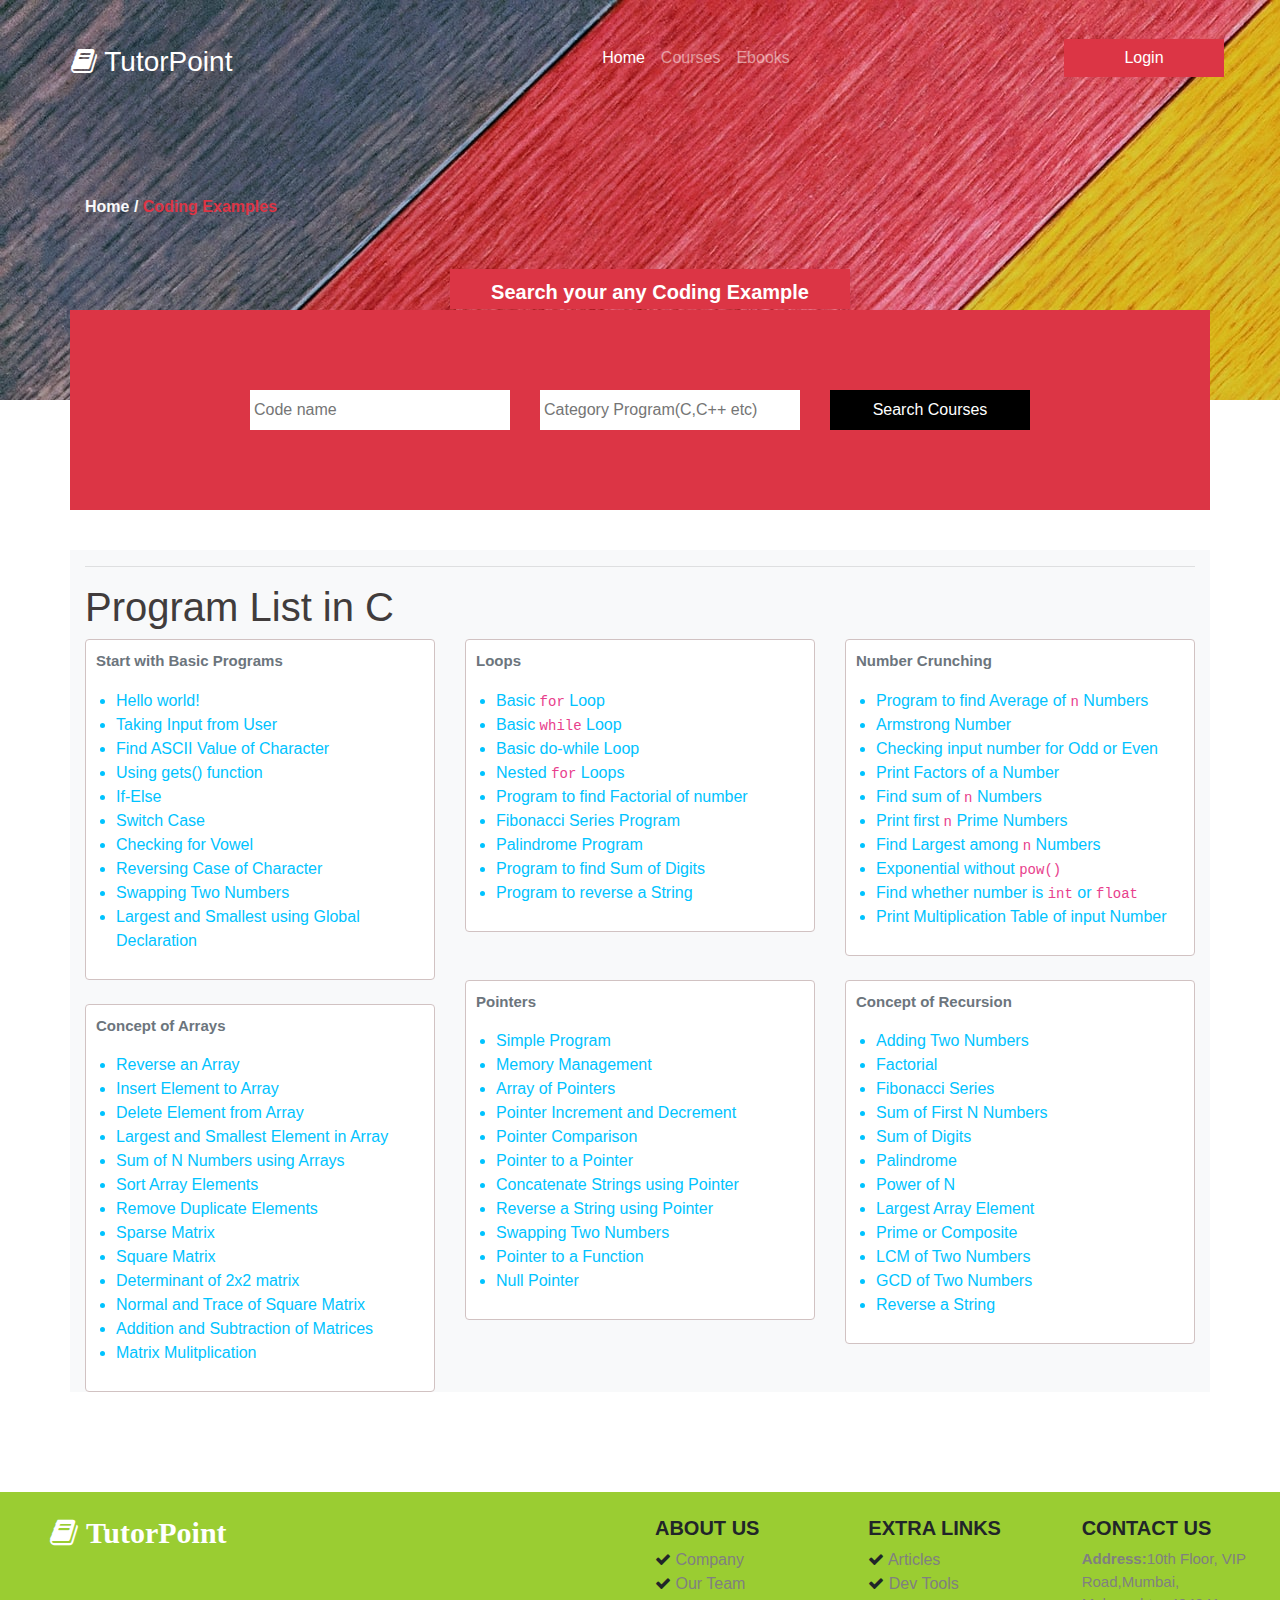
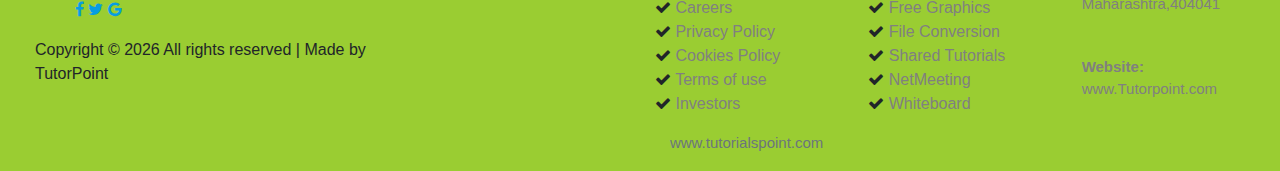
<file: Tutorpoint/Coding-examples.html>
<!DOCTYPE html>
<html lang="en">

<head>
    <meta charset="UTF-8">
    <meta http-equiv="X-UA-Compatible" content="IE=edge">
    <meta name="viewport" content="width=device-width, initial-scale=1">
    <title>Coding Examples</title>
    <!-- Latest compiled and minified CSS -->
    <link rel="stylesheet" href="https://cdn.jsdelivr.net/npm/bootstrap@4.6.1/dist/css/bootstrap.min.css">

    <!-- jQuery library -->
    <script src="https://cdn.jsdelivr.net/npm/jquery@3.5.1/dist/jquery.slim.min.js"></script>

    <!-- Popper JS -->
    <script src="https://cdn.jsdelivr.net/npm/popper.js@1.16.1/dist/umd/popper.min.js"></script>

    <!-- Latest compiled JavaScript -->
    <script src="https://cdn.jsdelivr.net/npm/bootstrap@4.6.1/dist/js/bootstrap.bundle.min.js"></script>
    <link rel="stylesheet" type="text/css" href="style.css">
    <link rel="stylesheet" href="https://cdnjs.cloudflare.com/ajax/libs/font-awesome/4.7.0/css/font-awesome.min.css">

</head>

<body>
    <div id="preloder">
        <div class="loader"></div>
    </div>

    <div class="header1">
        <nav class="navbar navbar-expand-lg navbar-dark  ">
            <div class="site-logo col-lg-3 col-md-3">
                <h3 style="color:white;margin-top:15px;margin-left: 40px;"><i class="fa fa-book" aria-hidden="true"></i> TutorPoint</h3>
            </div>

            <div class="collapse navbar-collapse" id="navbarSupportedContent">
                <ul class="navbar-nav mx-auto">
                    <li class="nav-item active">
                        <a class="nav-link" href="index.html">Home <span class="sr-only">(current)</span></a>
                    </li>
                    <li class="nav-item">
                        <a class="nav-link " href="Courses.html">Courses</a>
                    </li>
                    <li class="nav-item">
                        <a class="nav-link " href="E-BOOK.html">Ebooks</a>
                    </li>
                </ul>
                <div>
                    <a href="E-BOOK.html" class="btn btn-danger my-2 my-sm-0 login" type="submit">Login</a>
                </div>
            </div>
        </nav>

        <!--form-->
        <div>
            <div class="container " style="margin-top: 100px;">
                <div>
                    <a class="text-light" href="index.html"><strong>Home /</strong></a>
                    <span class="text-danger"><strong>Coding Examples</strong></span>


                </div>
            </div>
        </div>
        <div class="container-fluid small-cont bg-danger">
            <div style="text-align: center;font-size: 20px;color: white; padding-top: 8px;"><strong>Search your any Coding Example</strong></div>
        </div>
        <div class=" jumbotron-fluid bg-danger pnk-cont">
            <div class="container">


                <Form class="row fom1 justify-content-center">
                    <div>
                        <input type="text " class="code" placeholder="Code name" name="Course">
                    </div>
                    <div>
                        <input type="text " class="categoryp" placeholder="Category Program(C,C++ etc)" name="Category">
                    </div>
                    <div>
                        <button class="btn btn-blk btn-search" type="submit">Search Courses</button>

                    </div>
                </Form>
            </div>
        </div>
    </div>








    </header>

    <!---section 2-->
    <div class="container bg-light big-cont">
        <div class="row">
            <div class="col-12 ">

                <hr/>

                <h1 style="color: rgb(65, 60, 60);">Program List in C <i class="fas fa-long-arrow-alt-right"></i></h1>

                <div class="row">
                    <div class="col-4">
                        <div class="card bg-white boxe " style="padding:10px;">
                            <p class=" crd-head text-muted "><b>Start with Basic Programs  </b></p>

                            <ul class="list " style="padding-left:20px; ">
                                <li>Hello world!</li>
                                <li>Taking Input from User</li>
                                <li>Find ASCII Value of Character</li>
                                <li>Using gets() function</li>
                                <li>If-Else</li>
                                <li>Switch Case</li>
                                <li>Checking for Vowel</li>
                                <li>Reversing Case of Character</li>
                                <li>Swapping Two Numbers</li>
                                <li>Largest and Smallest using Global Declaration</li>
                            </ul>
                        </div>
                    </div>
                    <div class="col-4 ">
                        <div class="card bg-white boxe " style="padding:10px; ">
                            <p class="crd-head text-muted "><b>Loops</b></p>
                            <ul class="list " style="padding-left:20px; ">
                                <li>Basic <code>for</code> Loop</li>
                                <li>Basic <code>while</code> Loop</li>
                                <li>Basic do-while Loop</li>
                                <li>Nested <code>for</code> Loops</li>
                                <li>Program to find Factorial of number</li>
                                <li>Fibonacci Series Program</li>
                                <li>Palindrome Program</li>
                                <li>Program to find Sum of Digits</li>
                                <li>Program to reverse a String</li>
                            </ul>
                        </div>
                    </div>
                    <div class="col-4 ">
                        <div class="card bg-white boxe " style="padding:10px; ">
                            <p class="crd-head text-muted "><b>Number Crunching</b></p>
                            <ul class="list " style="padding-left:20px; ">
                                <li>Program to find Average of <code>n</code> Numbers</li>
                                <li>Armstrong Number</li>
                                <li>Checking input number for Odd or Even</li>
                                <li>Print Factors of a Number</li>
                                <li>Find sum of <code>n</code> Numbers</li>
                                <li>Print first <code>n</code> Prime Numbers</li>
                                <li>Find Largest among <code>n</code> Numbers</li>
                                <li>Exponential without <code>pow()</code method</li>
                    <li>Find whether number is <code>int</code> or <code>float</code></li>
                                <li>Print Multiplication Table of input Number</li>
                            </ul>
                        </div>
                    </div>
                </div>
                <div class="row ">
                    <div class="col-4 "><br>
                        <div class="card bg-white boxe " style="padding:10px; ">
                            <p class="crd-head text-muted "><b>Concept of Arrays</b></p>
                            <ul class="list " style="padding-left:20px; ">
                                <li>Reverse an Array</li>
                                <li>Insert Element to Array</li>
                                <li>Delete Element from Array</li>
                                <li>Largest and Smallest Element in Array</li>
                                <li>Sum of N Numbers using Arrays</li>
                                <li>Sort Array Elements</li>
                                <li>Remove Duplicate Elements</li>
                                <li>Sparse Matrix</li>
                                <li>Square Matrix</li>
                                <li>Determinant of 2x2 matrix</li>
                                <li>Normal and Trace of Square Matrix</li>
                                <li>Addition and Subtraction of Matrices</li>
                                <li>Matrix Mulitplication</li>
                            </ul>
                        </div>
                    </div>
                    <div class="col-4 ">
                        <div class="card bg-white boxe " style="padding:10px; ">
                            <p class="crd-head text-muted "><b>Pointers</b></p>
                            <ul class="list " style="padding-left:20px; ">
                                <li>Simple Program</li>
                                <li>Memory Management</li>
                                <li>Array of Pointers</li>
                                <li>Pointer Increment and Decrement</li>
                                <li>Pointer Comparison</li>
                                <li>Pointer to a Pointer</li>
                                <li>Concatenate Strings using Pointer</li>
                                <li>Reverse a String using Pointer</li>
                                <li>Swapping Two Numbers</li>
                                <li>Pointer to a Function</li>
                                <li>Null Pointer</li>
                            </ul>
                        </div>
                    </div>
                    <div class="col-4 ">
                        <div class="card bg-white boxe " style="padding:10px; ">
                            <p class="crd-head text-muted "><b>Concept of Recursion</b></p>
                            <ul class="list " style="padding-left:20px; ">
                                <li>Adding Two Numbers</li>
                                <li>Factorial</li>
                                <li>Fibonacci Series</li>
                                <li>Sum of First N Numbers</li>
                                <li>Sum of Digits</li>
                                <li>Palindrome</li>
                                <li>Power of N</li>
                                <li>Largest Array Element</li>
                                <li>Prime or Composite</li>
                                <li>LCM of Two Numbers</li>
                                <li>GCD of Two Numbers</li>
                                <li>Reverse a String</li>
                            </ul>
                        </div>
                    </div>
                </div>
            </div>
        </div>
    </div>

    <!---section 4 (footer)-->

    <footer>
        <div class=" jumbotron-fluid bg-clr ">

            <div class="container-fluid ">
                <div class="row ">
                    <div class="col-md-6 col-lg-4 col-xl-4 ">
                        <div>
                            <div class="col foot ">
                                <div class="col-lg fa fa-book " style="color:white; font-size: 30px; "> <strong>TutorPoint</strong></div>
                                <br>
                                <br>
                                <br>
                                <ul>
                                    <a href="# " class="fa fa-facebook fa1 "></a>
                                    <a href="# " class="fa fa-twitter fa1 "></a>
                                    <a href="# " class="fa fa-google fa1"></a>
                                </ul>
                                Copyright &copy;
                                <script>
                                    document.write(new Date().getFullYear());
                                </script>
                                All rights reserved | Made by TutorPoint
                                <br>
                                <br>
                            </div>
                        </div>
                    </div>
                    <div class="col-lg-2 ">


                    </div>

                    <div class="col-lg-2 ">
                        <br>
                        <h5><b>ABOUT US</b></h5>
                        <ul class="list-unstyled ">
                            <li><i class="fa fa-check "></i> <a href=" ">Company</a></li>
                            <li><i class="fa fa-check "></i> <a href=" ">Our Team</a></li>
                            <li><i class="fa fa-check "></i> <a href=" ">Careers</a></li>
                            <li><i class="fa fa-check "></i> <a href=" ">Privacy Policy</a></li>
                            <li><i class="fa fa-check "></i> <a href=" ">Cookies Policy</a></li>
                            <li><i class="fa fa-check "></i> <a href=" ">Terms of use</a></li>
                            <li><i class="fa fa-check "></i> <a href=" ">Investors</a></li>
                        </ul>
                        <p class="text-muted " style="font-size: 15px; ">www.tutorialspoint.com</p>
                    </div>
                    <div class="col-lg-2 ">
                        <br>
                        <h5><b>EXTRA LINKS</b></h5>
                        <ul class="list-unstyled ">
                            <li><i class="fa fa-check "></i> <a href=" ">Articles</a></li>
                            <li><i class="fa fa-check "></i> <a href=" ">Dev Tools</a></li>
                            <li><i class="fa fa-check "></i> <a href=" ">Free Graphics</a></li>
                            <li><i class="fa fa-check "></i> <a href=" ">File Conversion</a></li>
                            <li><i class="fa fa-check "></i> <a href=" ">Shared Tutorials</a></li>
                            <li><i class="fa fa-check "></i> <a href=" ">NetMeeting</a></li>
                            <li><i class="fa fa-check "></i> <a href=" ">Whiteboard</a></li>
                        </ul>
                    </div>
                    <div class="col-lg-2 ">
                        <br>
                        <h5><b>CONTACT US</b></h5>
                        <ul class=" list-unstyled ">



                            <li>
                                <p class="text1 "> <strong>Address:</strong>10th Floor, VIP Road,Mumbai, Maharashtra,404041</p>
                            </li>
                            <br>
                            <li>
                                <p class="text1 "><strong>Website:</strong> <a href="index.html ">www.Tutorpoint.com</a></p>
                            </li>
                        </ul>
                    </div>
                </div>
            </div>
        </div>

    </footer>
</body>

</html>
</file>
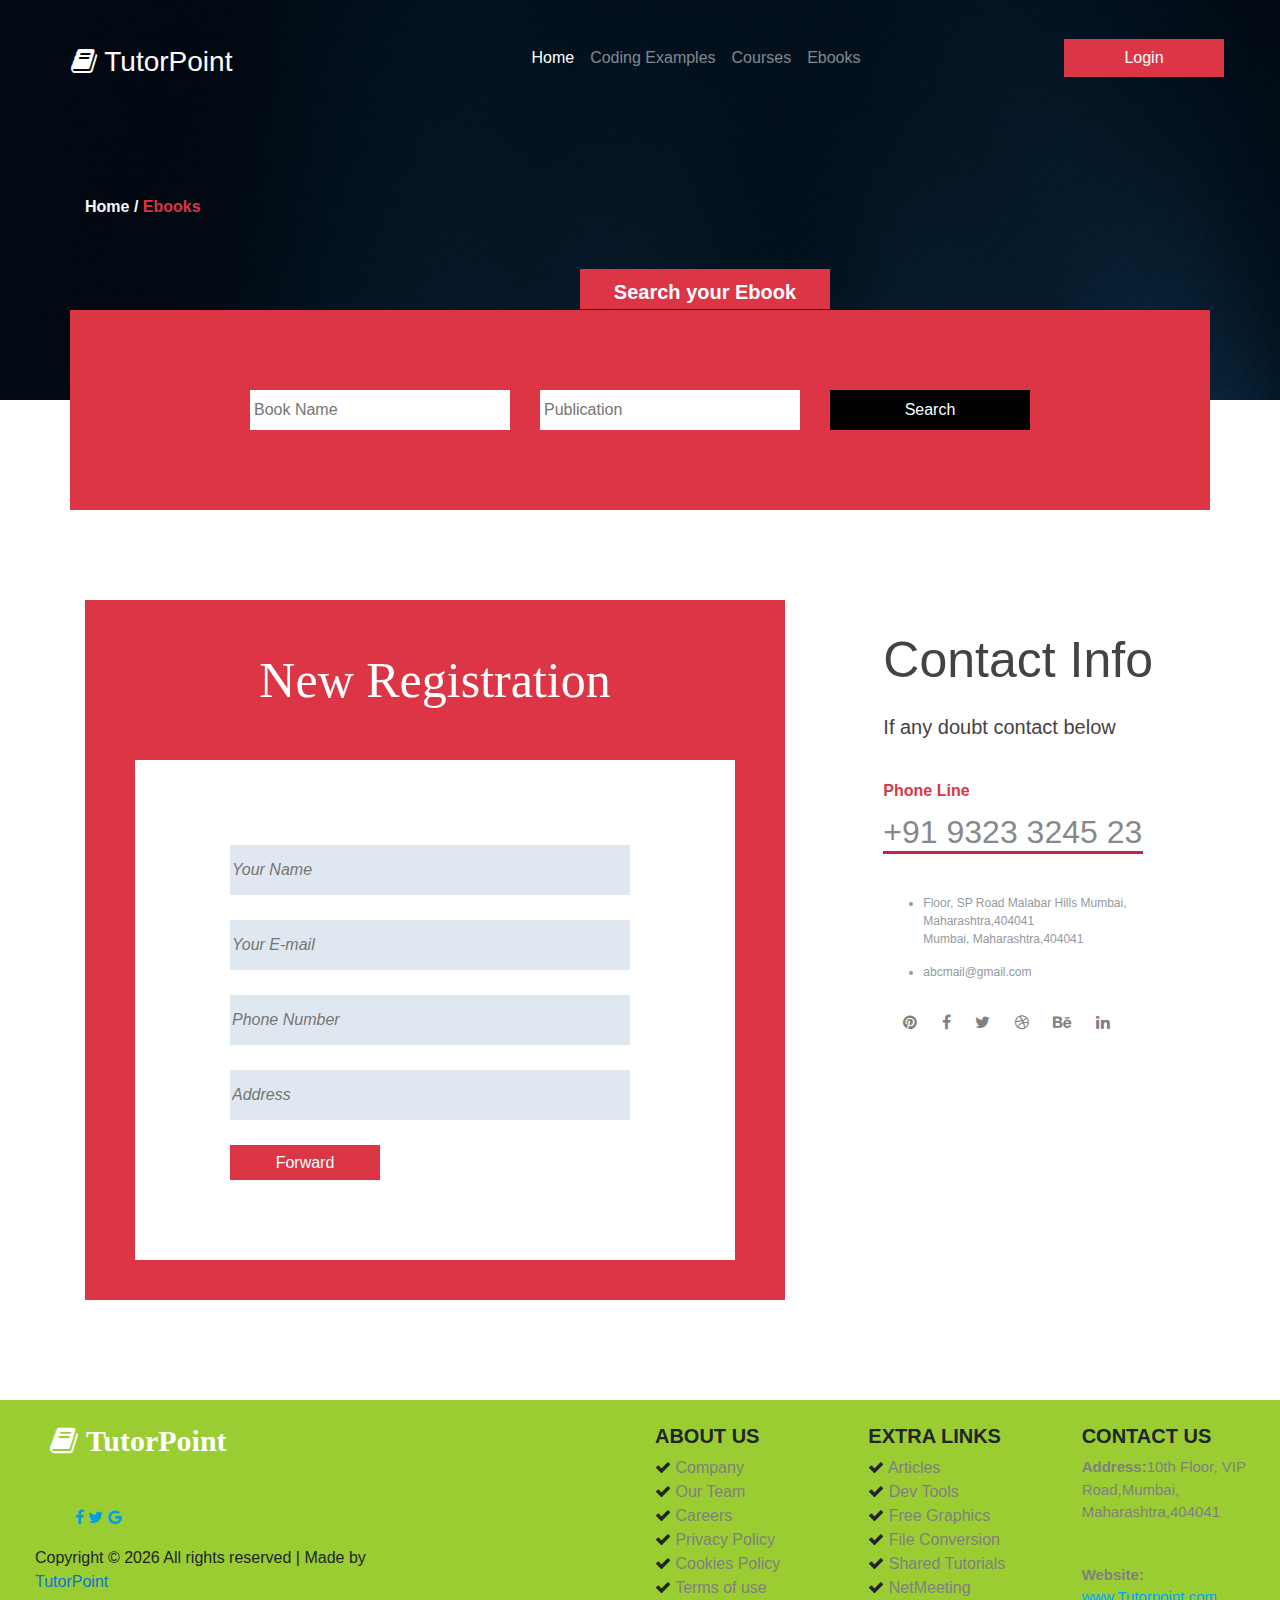
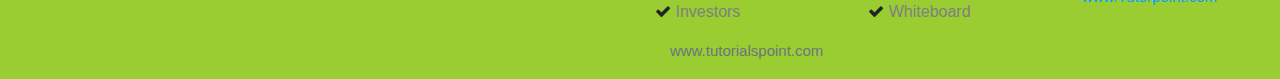
<file: Tutorpoint/E-BOOK.html>
<!DOCTYPE html>
<html lang="en">

<head>
    <meta charset="UTF-8">
    <meta http-equiv="X-UA-Compatible" content="IE=edge">
    <meta name="viewport" content="width=device-width, initial-scale=1">
    <title>E-book</title>
    <!-- Latest compiled and minified CSS -->
    <link rel="stylesheet" href="https://cdn.jsdelivr.net/npm/bootstrap@4.6.1/dist/css/bootstrap.min.css">

    <!-- jQuery library -->
    <script src="https://cdn.jsdelivr.net/npm/jquery@3.5.1/dist/jquery.slim.min.js"></script>

    <!-- Popper JS -->
    <script src="https://cdn.jsdelivr.net/npm/popper.js@1.16.1/dist/umd/popper.min.js"></script>

    <!-- Latest compiled JavaScript -->
    <script src="https://cdn.jsdelivr.net/npm/bootstrap@4.6.1/dist/js/bootstrap.bundle.min.js"></script>
    <link rel="stylesheet" type="text/css" href="style.css">
    <link rel="stylesheet" href="https://cdnjs.cloudflare.com/ajax/libs/font-awesome/4.7.0/css/font-awesome.min.css">

</head>

<body>
    <div id="preloder">
        <div class="loader"></div>
    </div>
    <header>
        <div class="header3">
            <nav class="navbar navbar-expand-lg navbar-dark  ">
                <div class="site-logo col-lg-3 col-md-3">
                    <h3 style="color:white;margin-top:15px;margin-left: 40px;"><i class="fa fa-book" aria-hidden="true"></i> TutorPoint</h3>
                </div>

                <div class="collapse navbar-collapse" id="navbarSupportedContent">
                    <ul class="navbar-nav mx-auto">
                        <li class="nav-item active">
                            <a class="nav-link" href="index.html">Home <span class="sr-only">(current)</span></a>
                        </li>
                        <li class="nav-item">
                            <a class="nav-link" href="Coding-examples.html">Coding Examples</a>
                        </li>

                        <li class="nav-item">
                            <a class="nav-link " href="Courses.html">Courses</a>
                        </li>
                        <li class="nav-item">
                            <a class="nav-link " href="E-BOOK.html">Ebooks</a>
                        </li>
                    </ul>
                    <div>
                        <a href="E-BOOK.html" class="btn btn-danger my-2 my-sm-0 login" type="submit">Login</a>
                    </div>
                </div>
            </nav>

            <!--form-->
            <div>
                <div class="container " style="margin-top: 100px;">
                    <div>
                        <a class="text-light" href="#"><strong>Home /</strong></a>
                        <span class="text-danger"><strong>Ebooks</strong></span>


                    </div>
                </div>
            </div>
            <div class="container-fluid small-cont2 bg-danger">
                <div style="text-align: center;font-size: 20px;color: white; padding-top: 8px;"><strong>Search your Ebook</strong></div>
            </div>
            <div class=" jumbotron-fluid bg-danger pnk-cont">
                <div class="container">


                    <Form class="row fom1 justify-content-center">
                        <div>
                            <input type="text " class="code" placeholder="Book Name" name="Book name">
                        </div>
                        <div>
                            <input type="text " class="categoryp" placeholder="Publication" name="Publication">
                        </div>
                        <div>
                            <button class="btn btn-blk btn-search" type="submit">Search </button>

                        </div>
                    </Form>
                </div>
            </div>
        </div>
    </header>


    <!--section 2-->
    <div class="container-fluid wht-cont bg-transparent">


        <div class="row">
            <div class="col-lg-8">
                <div class="container form-cont bg-danger">
                    <div>
                        <h2 style=" color: white;text-align: center; padding-top: 50px; font-size: 50px;font-family: Cambria, Cochin, Georgia, Times, 'Times New Roman', serif;">New Registration</h2>
                        <div class="container bg-white bg-wht ">
                            <div class="fm">
                                <form class="fm1 ">
                                    <div><input class="in " type="text " placeholder="Your Name "></div>
                                    <div> <input class="in " type="email " placeholder="Your E-mail "></div>
                                    <div><input class="in " type="text " placeholder="Phone Number "></div>
                                    <div> <input class="in " type="text " placeholder="Address "></div>
                                    <button class="btn1 bg-danger">Forward</button>
                                </form>
                            </div>
                        </div>
                    </div>
                </div>
            </div>
            <div class="col-lg-4 ">
                <div class="container rht-cont  ">
                    <div class="rht-tlt">
                        <h2 style="color: rgb(70, 66, 66);font-family: Arial, Helvetica, sans-serif; font-size: 50px;">Contact Info</h2>
                        <h4 style="color: rgb(70, 66, 66); font-size: 20px; margin-top: 25px;margin-bottom: 40px;">If any doubt contact below</h4>
                    </div>
                    <div>
                        <span class="text-danger"><strong>Phone Line</strong></span>
                        <h2 style="border-bottom: 3px solid rgb(202, 34, 71); margin-bottom: 40px;margin-top: 10px;width: 260px;color: rgb(134, 137, 139);">+91 9323 3245 23</h2>
                    </div>
                    <ul class="contact">
                        <li>
                            Floor, SP Road Malabar Hills Mumbai, Maharashtra,404041
                            <br> Mumbai, Maharashtra,404041
                        </li>
                        <li style="margin-top: 15px;">abcmail@gmail.com</li>
                    </ul>
                    <div class="social">
                        <a href="#"><i class="fa fa-pinterest"></i></a>
                        <a href="#"><i class="fa fa-facebook"></i></a>
                        <a href="#"><i class="fa fa-twitter"></i></a>
                        <a href="#"><i class="fa fa-dribbble"></i></a>
                        <a href="#"><i class="fa fa-behance"></i></a>
                        <a href="#"><i class="fa fa-linkedin"></i></a>
                    </div>
                </div>
            </div>
        </div>

    </div>






    <!---section 4 (footer)-->

    <footer>
        <div class=" jumbotron-fluid bg-clr ">

            <div class="container-fluid ">
                <div class="row ">
                    <div class="col-md-6 col-lg-4 col-xl-4 ">
                        <div>
                            <div class="col foot ">
                                <div class="col-lg fa fa-book " style="color:white; font-size: 30px; "> <strong>TutorPoint</strong></div>
                                <br>
                                <br>
                                <br>
                                <ul>
                                    <a href="# " class="fa fa-facebook fa1 "></a>
                                    <a href="# " class="fa fa-twitter fa1 "></a>
                                    <a href="# " class="fa fa-google fa1"></a>
                                </ul>
                                Copyright &copy;
                                <script>
                                    document.write(new Date().getFullYear());
                                </script>
                                All rights reserved | Made by <a style="color: rgb(11, 115, 212);" href="index.html">TutorPoint</a>
                                <br>
                                <br>
                            </div>
                        </div>
                    </div>
                    <div class="col-lg-2 ">


                    </div>

                    <div class="col-lg-2 ">
                        <br>
                        <h5><b>ABOUT US</b></h5>
                        <ul class="list-unstyled ">
                            <li><i class="fa fa-check "></i> <a href=" ">Company</a></li>
                            <li><i class="fa fa-check "></i> <a href=" ">Our Team</a></li>
                            <li><i class="fa fa-check "></i> <a href=" ">Careers</a></li>
                            <li><i class="fa fa-check "></i> <a href=" ">Privacy Policy</a></li>
                            <li><i class="fa fa-check "></i> <a href=" ">Cookies Policy</a></li>
                            <li><i class="fa fa-check "></i> <a href=" ">Terms of use</a></li>
                            <li><i class="fa fa-check "></i> <a href=" ">Investors</a></li>
                        </ul>
                        <p class="text-muted" style="font-size: 15px; ">
                            www.tutorialspoint.com
                        </p>
                    </div>
                    <div class="col-lg-2 ">
                        <br>
                        <h5><b>EXTRA LINKS</b></h5>
                        <ul class="list-unstyled ">
                            <li><i class="fa fa-check "></i> <a href=" ">Articles</a></li>
                            <li><i class="fa fa-check "></i> <a href=" ">Dev Tools</a></li>
                            <li><i class="fa fa-check "></i> <a href=" ">Free Graphics</a></li>
                            <li><i class="fa fa-check "></i> <a href=" ">File Conversion</a></li>
                            <li><i class="fa fa-check "></i> <a href=" ">Shared Tutorials</a></li>
                            <li><i class="fa fa-check "></i> <a href=" ">NetMeeting</a></li>
                            <li><i class="fa fa-check "></i> <a href=" ">Whiteboard</a></li>
                        </ul>
                    </div>
                    <div class="col-lg-2 ">
                        <br>
                        <h5><b>CONTACT US</b></h5>
                        <ul class=" list-unstyled ">



                            <li>
                                <p class="text1 "> <strong>Address:</strong>10th Floor, VIP Road,Mumbai, Maharashtra,404041</p>
                            </li>
                            <br>
                            <li>
                                <p class="text1"><strong>Website:</strong> <a style="color: rgb(0, 162, 255);" href="index.html ">www.Tutorpoint.com</a></p>
                            </li>
                        </ul>
                    </div>
                </div>
            </div>
        </div>

    </footer>
</body>

</html>
</file>
<file: Tutorpoint/style.css>
.header {
        background-image: url(background.jpg);
        height: 800px;
        background-repeat: no-repeat;
        background-size: cover;
    }
    
    .navbar {
        padding-top: 30px;
    }
    
    .login {
        margin-right: 40px;
        margin-left: auto;
        width: 160px;
        border-radius: 0;
    }
    
    p {
        color: white;
        text-align: center;
        font-size: 55px;
    }
    
    .box {
        height: 40px;
        width: 300px;
        margin-left: 20px;
    }
    
    .email {
        margin-left: 220px;
    }
    
    .signup {
        height: 40px;
        width: 250px;
        margin-left: 20px;
        border-radius: 0;
    }
    
    .sectn {
        margin-top: 50px;
        margin-left: 40px;
        margin-right: 40px;
        background-color: rgb(209, 194, 194);
        padding: 15px;
    }
    
    .boxs {
        height: 500px;
    }
    
    img {
        width: 250px;
        height: 150px;
    }
    
    .card {
        background-color: rgb(209, 194, 194);
        border: radius 0;
        border-color: rgb(209, 194, 194);
        height: 300px;
    }
    
    .card-body:hover {
        background-color: rgb(209, 49, 49);
        display: block;
        border-color: rgb(209, 49, 49);
    }
    
    .card-body:hover .tit {
        color: white !important;
    }
    
    .card:hover .tlt {
        color: white;
    }
    
    .tlt {
        color: rgb(36, 32, 32);
        font-family: serif;
    }
    
    .tit {
        color: rgb(109, 4, 22);
        font-style: italic;
        font-family: cursive;
    }
    
    .red-cont {
        margin-top: 80px;
        margin-left: 60px;
        margin-right: 60px;
        margin-bottom: 80px;
        height: 300px;
    }
    
    .cors {
        color: rgb(250, 246, 246);
        text-align: center;
        padding-top: 60px;
        padding-bottom: 20px;
    }
    
    .search {
        margin-bottom: 60px;
        margin-top: 60px;
    }
    
    .white-cont {
        height: 100px;
        width: 95%;
        padding-left: 100px;
        padding-right: 100px;
        padding-bottom: 10px;
    }
    
    .course {
        border-radius: 0;
        border-color: transparent;
        background-color: rgb(212, 204, 204);
        height: 40px;
        width: 260px;
    }
    
    .category {
        border-radius: 0;
        border-color: transparent;
        background-color: rgb(212, 204, 204);
        height: 40px;
        margin-left: 30px;
        width: 260px;
    }
    
    .btn-search {
        margin-left: 30px;
        height: 40px;
        width: 200px;
        border-radius: 0;
    }
    
    .fom {
        padding: 30px;
    }
    
    .bg-clr {
        background-color: yellowgreen;
    }
    
    .text1 {
        color: gray;
        font-size: 15px;
        text-align: start;
    }
    
    .foot {
        margin-top: 25px;
        margin-left: 20px;
        padding-left: 0;
    }
    
    .header1 {
        background-image: url(bg\ \(1\).jpg);
        height: 400px;
    }
    
    .fom1 {
        padding: 80px;
    }
    
    .pnk-cont {
        margin-left: 70px;
        margin-right: 70px;
        height: 200px;
    }
    
    .btn-blk {
        background-color: black;
        color: white;
    }
    
    .small-cont {
        margin-left: 450px;
        margin-right: 400px;
        margin-top: 50px;
        margin-bottom: 1px;
        width: 400px;
        height: 40px;
    }
    
    .code {
        background-color: white;
        border-radius: 0;
        border-color: transparent;
        height: 40px;
        width: 260px;
    }
    
    .categoryp {
        border-radius: 0;
        border-color: transparent;
        background-color: white;
        height: 40px;
        margin-left: 30px;
        width: 260px;
    }
    
    .crd-head {
        font-size: 15px;
        text-align: start;
    }
    
    .list {
        color: rgb(0, 195, 255);
    }
    
    .big-cont {
        margin-top: 150px;
        margin-bottom: 100px;
    }
    
    .boxe {
        height: fit-content;
        padding-top: 30px;
    }
    
    .header2 {
        background-image: url(bg\ \(2\).jpg);
        height: 400px;
    }
    
    .cont {
        margin-top: 200px;
        padding: 20px;
    }
    
    .blog {
        font-size: 15px;
        color: rgb(97, 89, 89);
        padding: 10px;
        border-right: 1px solid rgb(138, 132, 132);
    }
    
    .bg {
        height: 30px;
        width: 30px;
        border-radius: 50%;
        margin-left: 10px;
    }
    
    .small-cont1 {
        margin-left: 560px;
        margin-right: 400px;
        margin-top: 50px;
        margin-bottom: 1px;
        width: 200px;
        height: 40px;
    }
    
    .small-cont2 {
        margin-left: 580px;
        margin-right: 400px;
        margin-top: 50px;
        margin-bottom: 1px;
        width: 250px;
        height: 40px;
    }
    
    .rdm {
        border-radius: 0;
        margin-top: 20px;
    }
    
    .det {
        padding-top: 50px;
        padding-bottom: 20px;
    }
    
    .search-w {
        width: 200px;
        height: 35px;
        padding: 0;
        border-radius: 0%;
        border-color: transparent;
        background-color: rgb(197, 206, 197);
        margin-right: 0;
    }
    
    .bttn {
        padding: 0;
        width: 50px;
        height: 35px;
        background-color: rgba(39, 140, 223, 0.774);
        border: transparent;
        margin-left: 0;
    }
    
    .title {
        font-size: 15px;
        color: rgb(158, 156, 156);
    }
    
    .item {
        font-size: 15px;
        text-align: start;
        margin-top: 30px;
        padding: 10px;
    }
    
    a {
        text-decoration: none;
        color: grey;
    }
    
    a:hover {
        color: rgb(204, 32, 46);
        background-color: transparent;
        text-decoration: none;
    }
    
    .margn {
        height: fit-content;
    }
    
    .tags {
        background-color: rgb(207, 41, 69);
        color: white;
        font-size: 20px;
        padding: 10px;
        margin: 5px;
        height: fit-content;
        border-radius: 0;
    }
    
    .tags:hover {
        background-color: rgb(207, 41, 69);
        color: white;
        text-decoration: none;
    }
    
    .header3 {
        background-image: url(background.jpg);
        height: 400px;
    }
    
    .wht-cont {
        height: 700px;
        margin-top: 200px;
        margin-bottom: 100px;
    }
    
    .form-cont {
        height: 700px;
        width: 700px;
        margin-left: 70px;
    }
    
    .rht-cont {
        height: auto;
        width: 300px;
        margin-right: 300px;
    }
    
    .bg-wht {
        height: 500px;
        width: 600px;
        margin-top: 50px;
    }
    
    .fm {
        padding-top: 60px;
        margin-left: 80px;
    }
    
    .fm1 {
        height: auto;
    }
    
    .in {
        height: 50px;
        width: 400px;
        margin-top: 25px;
        background-color: rgb(223, 232, 240);
        border: transparent;
        font-style: italic;
    }
    
    .btn1 {
        margin-top: 25px;
        height: 35px;
        width: 150px;
        border: transparent;
        border-radius: 0;
        color: white;
    }
    
    .rht-tlt {
        margin-top: 30px;
    }
    
    .contact {
        font-size: 12px;
        color: rgb(148, 153, 158);
    }
    
    .social {
        margin-top: 30px;
        margin-left: 20px;
        word-spacing: 20px;
    }
    
    .fa1 {
        color: rgb(7, 157, 226);
    }
</file>
